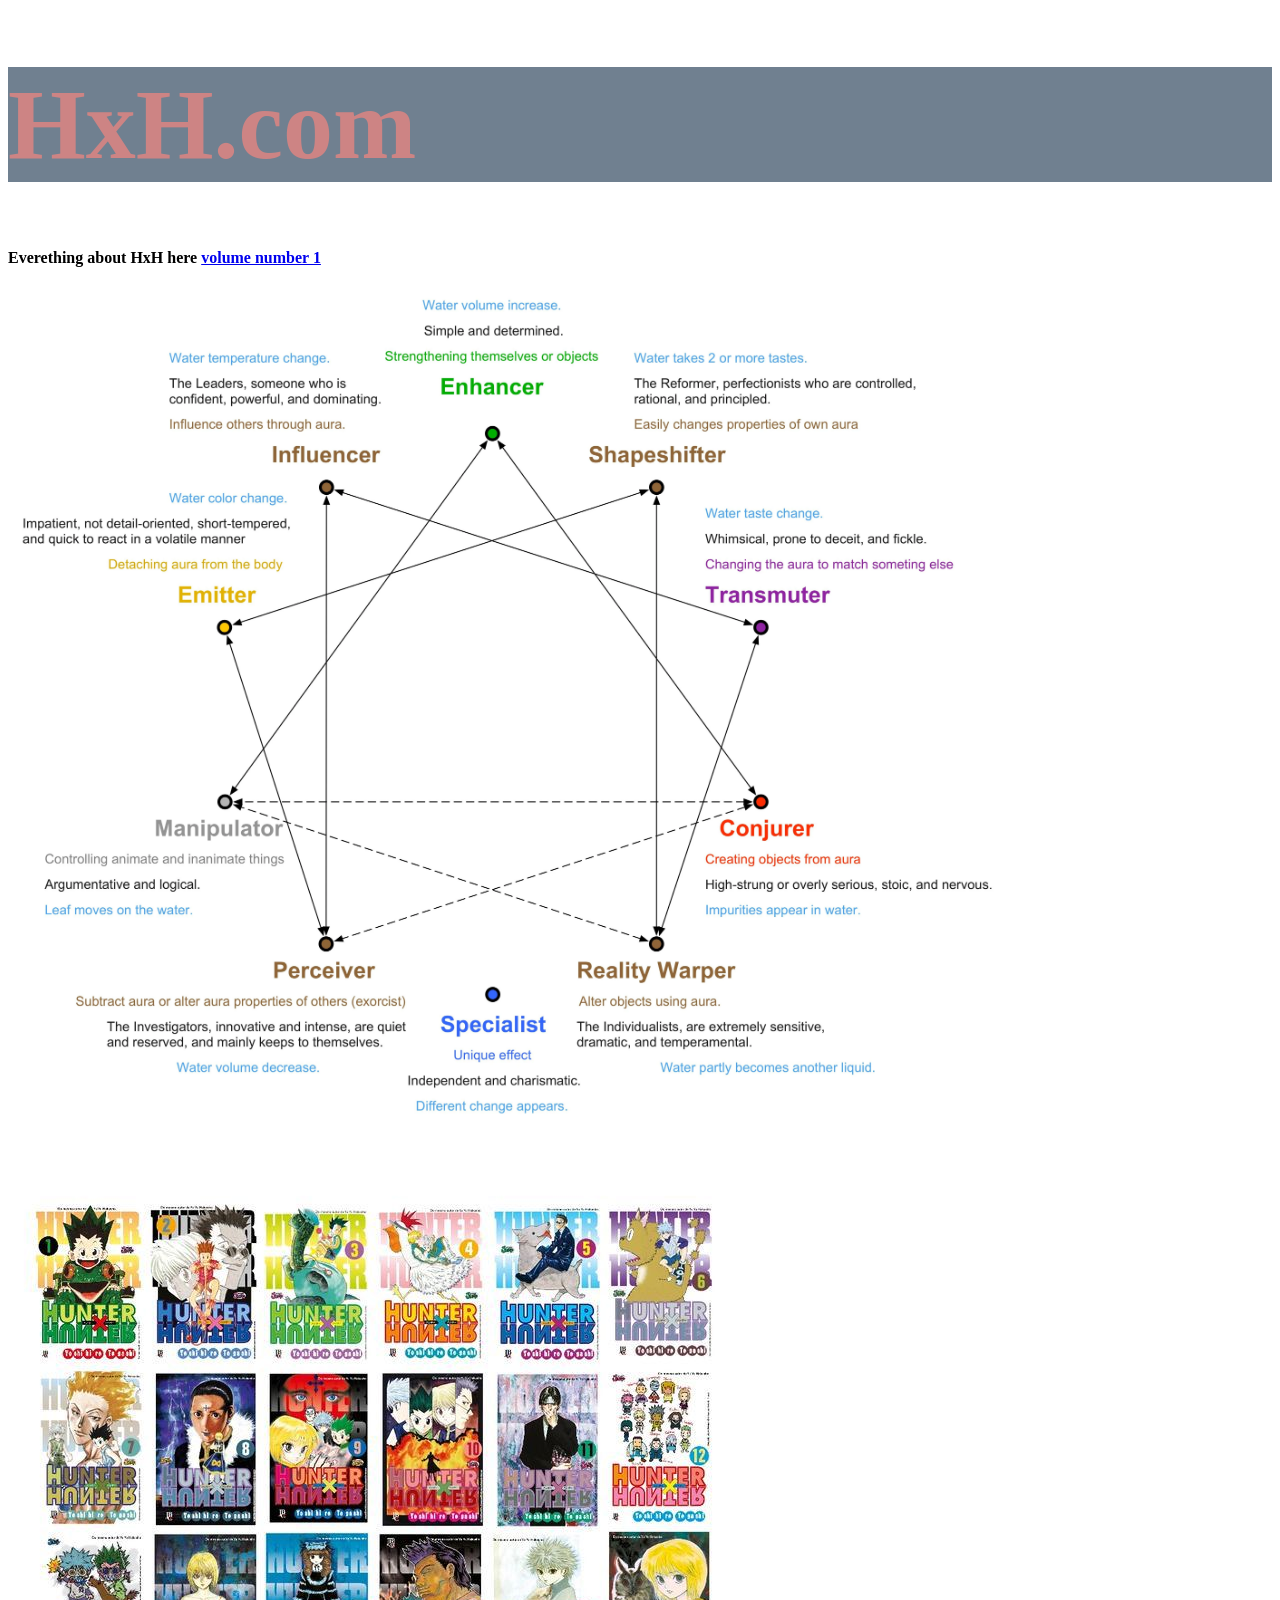
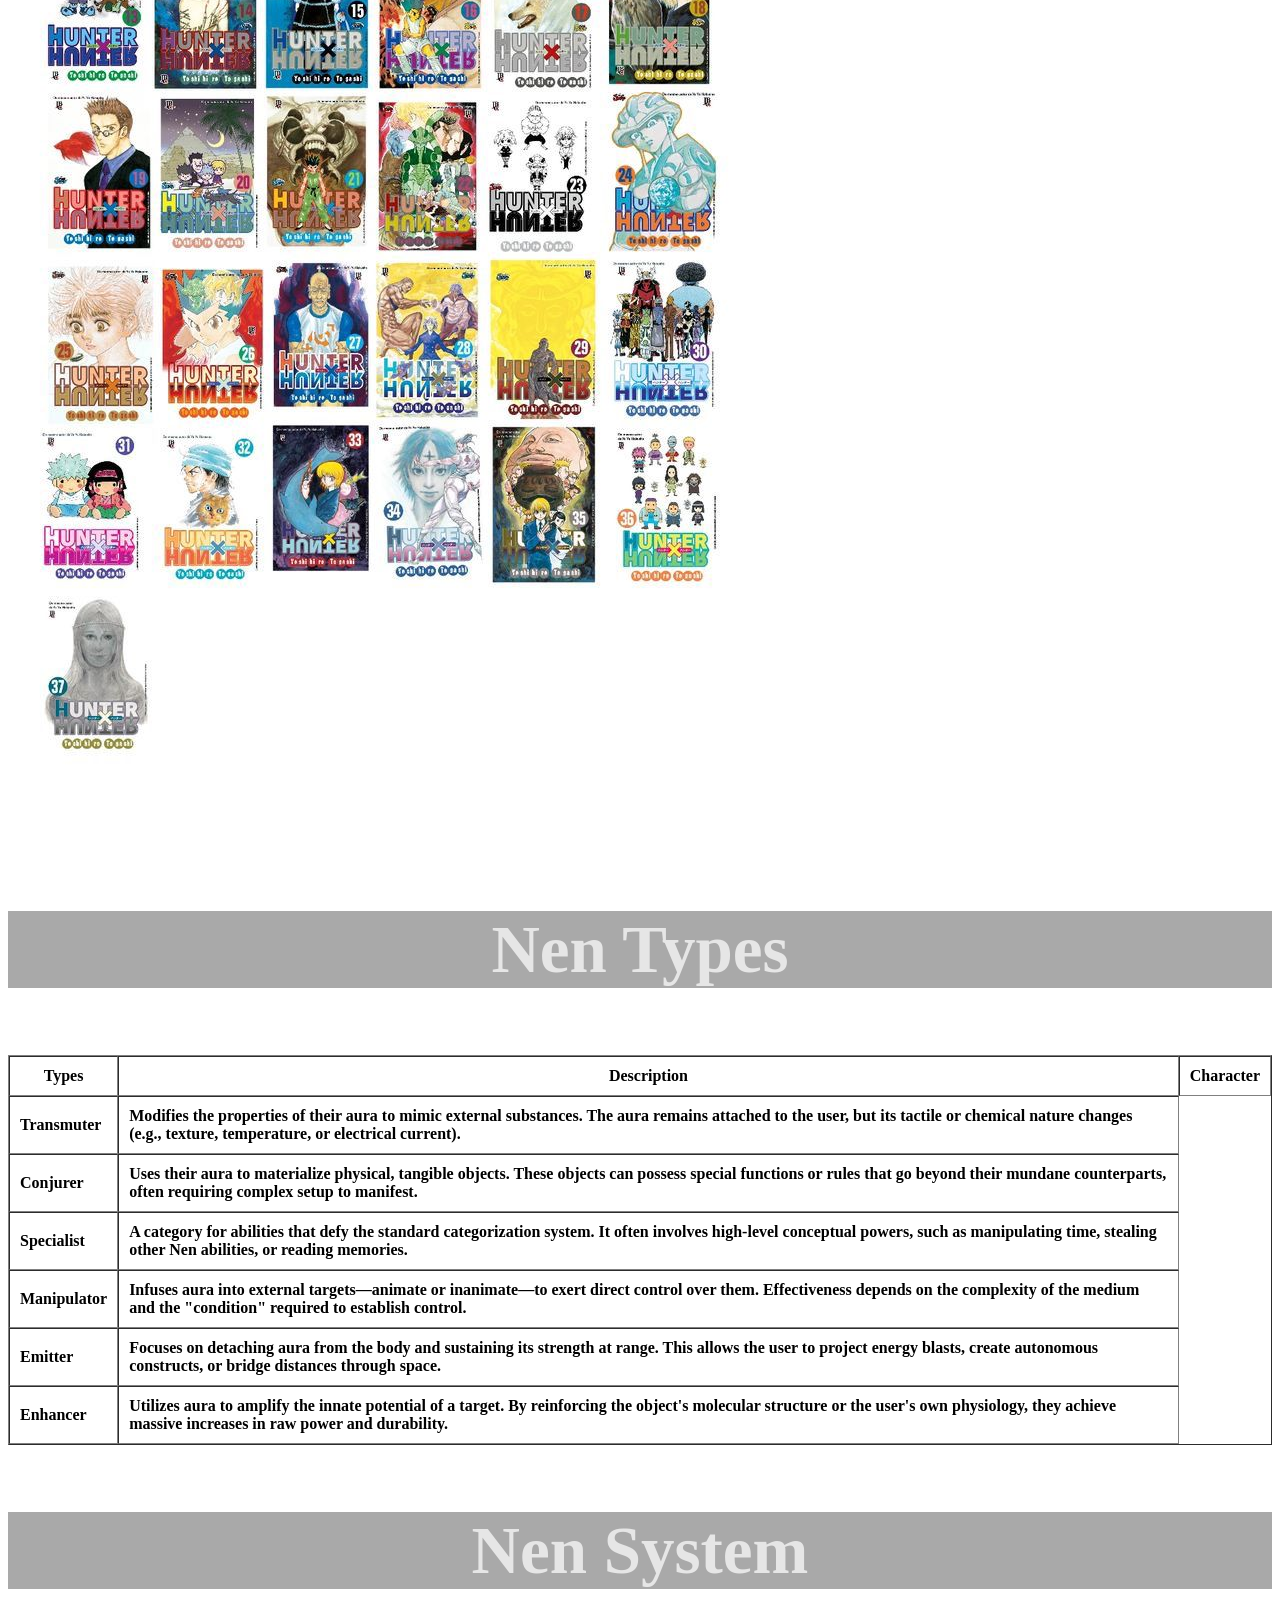
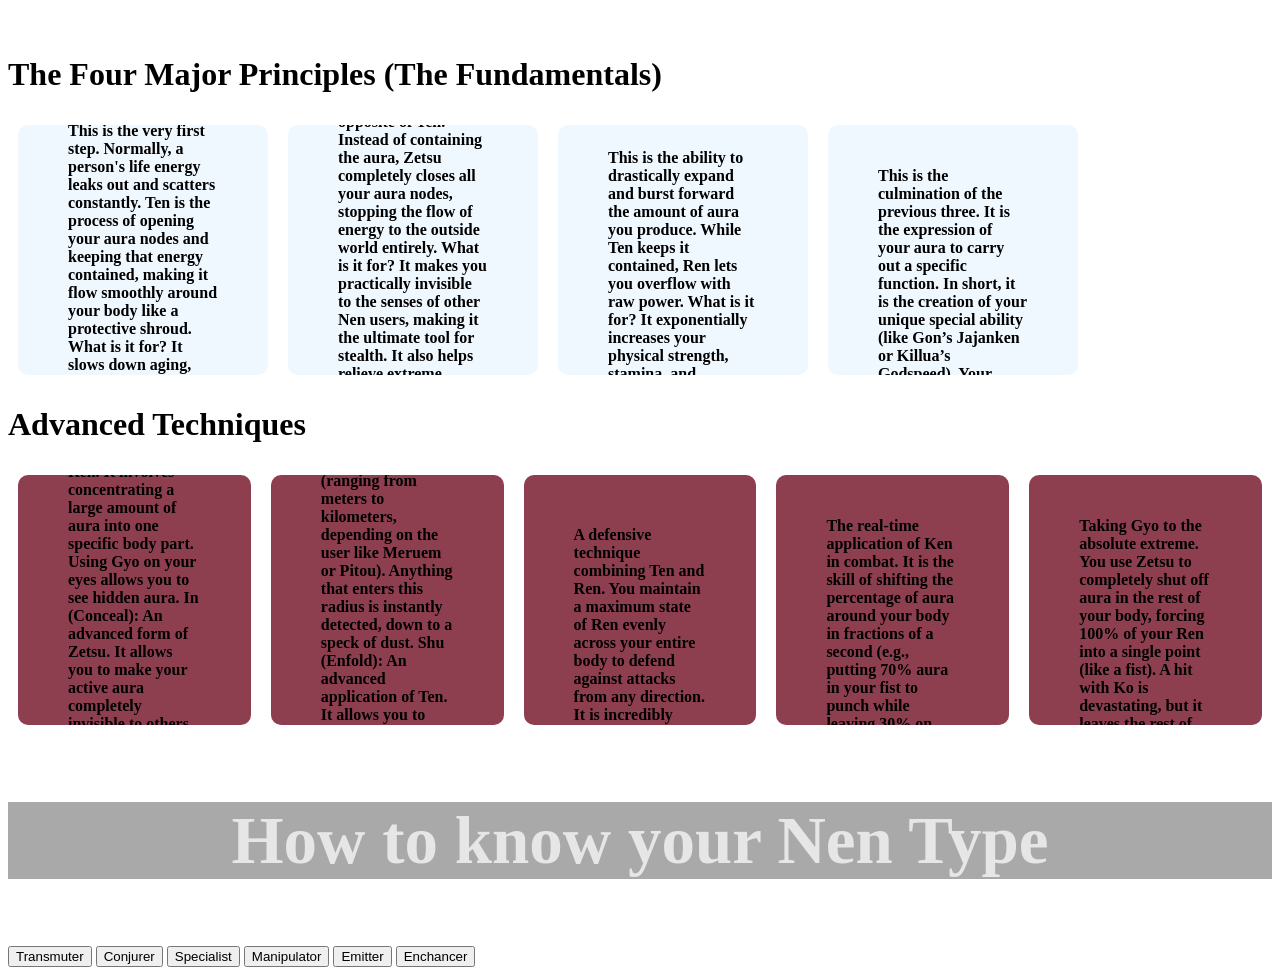
<file: index.HTML>
<!DOCTYPE html>
<html>
    <head>
        <title>HxH.com</title> 
        <link rel="stylesheet" href="style.css">
    </head>

<body>
    <h1 style= "color:rgb(205, 132, 132); font-size: 100px; background-color: slategray;">  HxH.com</h1>
    <p><b> Everething about HxH here
        <a href="https://www.barnesandnoble.com/w/hunter-x-hunter-vol-1-yoshihiro-togashi/1136791033?ean=9781591167532">volume number 1 </a>
        <br>
        <div class="imagenes">
        <img src="type-of-nen-extended-description-v0-9oj4ynmh92061.webp" width="1000px">
        <img src="WhatsApp Image 2026-06-19 at 9.20.19 AM.jpeg" alt="">
        </div>
        <p class="importantes">Nen Types</p>
        <table border="1" cellpadding="10" cellspacing="0">
            <tr>
                <th>Types</th>  
                <th>Description</th>
                <th>Character</th>
            </tr> 
            <tr>
                <td>Transmuter</td>
                <td>Modifies the properties of their aura to mimic external substances. The aura remains attached to the user, but its tactile or chemical nature changes (e.g., texture, temperature, or electrical current).</td>
            </tr> 
            <tr>
                <td>Conjurer</td>
                <td>Uses their aura to materialize physical, tangible objects. These objects can possess special functions or rules that go beyond their mundane counterparts, often requiring complex setup to manifest.</td>  
            <tr>
            </tr>
                <td>Specialist</td>
                <td>A category for abilities that defy the standard categorization system. It often involves high-level conceptual powers, such as manipulating time, stealing other Nen abilities, or reading memories.</td>
            <tr>
            </tr>
                <td>Manipulator</td>
                <td>Infuses aura into external targets—animate or inanimate—to exert direct control over them. Effectiveness depends on the complexity of the medium and the "condition" required to establish control. </td>
            <tr>
                <td>Emitter</td>
                <td>Focuses on detaching aura from the body and sustaining its strength at range. This allows the user to project energy blasts, create autonomous constructs, or bridge distances through space. </td>
            </tr>
                <td>Enhancer</td>
                <td>Utilizes aura to amplify the innate potential of a target. By reinforcing the object's molecular structure or the user's own physiology, they achieve massive increases in raw power and durability.</td>
            </tr>
        </table>

        <p class="importantes">Nen System</p>
        
        <h1>The Four Major Principles (The Fundamentals)</h1>
       <div class="cajota">
         <div class="divisor">
          <p class="title">Ten (Enwrap / Maintain)</p><br><br> This is the very first step. Normally, a person's life energy leaks out and scatters constantly. Ten is the process of opening your aura nodes and keeping that energy contained, making it flow smoothly around your body like a protective shroud.
 What is it for? It slows down aging, keeps the body healthy, and provides a basic emotional and physical defense against standard Nen attacks.

         </div>
         <div class="divisor">
             <p class="title">Zetsu (Suppress / Subdue)</p><br><br> This is the exact opposite of Ten. Instead of containing the aura, Zetsu completely closes all your aura nodes, stopping the flow of energy to the outside world entirely.
 What is it for? It makes you practically invisible to the senses of other Nen users, making it the ultimate tool for stealth. It also helps relieve extreme fatigue.
 The Danger: Because you have absolutely no aura protecting your body, taking an attack while in Zetsu can easily be fatal.
         </div>
         <div class="divisor">
         <p class="title">Ren (Enhance / Intensify)</p><br><br>This is the ability to drastically expand and burst forward the amount of aura you produce. While Ten keeps it contained, Ren lets you overflow with raw power.
 What is it for? It exponentially increases your physical strength, stamina, and durability. It is the absolute foundation for any serious combat.
         </div>
       <div class="divisor">
             <p class="title">Hatsu (Release / Actuate)</p><br><br> This is the culmination of the previous three. It is the expression of your aura to carry out a specific function. In short, it is the creation of your unique special ability (like Gon’s Jajanken or Killua’s Godspeed). Your Hatsu depends entirely on your aura type.
       </div>
       </div>
       <h1>Advanced Techniques</h1>
       <div class="cajota">
         <div class="divisor red">
          <p class="title">Gyo (Focus)</p><br><br>An application of Ren. It involves concentrating a large amount of aura into one specific body part. Using Gyo on your eyes allows you to see hidden aura.
 In (Conceal): An advanced form of Zetsu. It allows you to make your active aura completely invisible to others, even if you are casting a powerful Hatsu. It can only be countered by using Gyo on the eyes.

         </div>
         <div class="divisor red">
             <p class="title">En (Circle)</p><br><br>  A combination of Ten and Ren. You expand your aura into a sphere around you (ranging from meters to kilometers, depending on the user like Meruem or Pitou). Anything that enters this radius is instantly detected, down to a speck of dust.
 Shu (Enfold): An advanced application of Ten. It allows you to extend your aura onto an object you are holding, treating it as an extension of your own body (like Hisoka making regular playing cards as sharp as steel blades).
         </div>
         <div class="divisor red">
         <p class="title">Ken (Fortify)</p><br><br> A defensive technique combining Ten and Ren. You maintain a maximum state of Ren evenly across your entire body to defend against attacks from any direction. It is incredibly effective but highly exhausting.
         </div>
       <div class="divisor red">
             <p class="title"> Ryu (Flow)</p><br><br> The real-time application of Ken in combat. It is the skill of shifting the percentage of aura around your body in fractions of a second (e.g., putting 70% aura in your fist to punch while leaving 30% on your body to defend).
       </div>
       <div class="divisor red">
             <p class="title"> Ko (Temper)</p><br><br> Taking Gyo to the absolute extreme. You use Zetsu to completely shut off aura in the rest of your body, forcing 100% of your Ren into a single point (like a fist). A hit with Ko is devastating, but it leaves the rest of your body entirely unprotected.
        </div>
        </div>
              <p class="importantes">How to know your Nen Type</p>
              <button>Transmuter</button>
              <button>Conjurer</button>
              <button>Specialist</button>
              <button>Manipulator</button>
              <button>Emitter</button>
              <button>Enchancer</button>



</body>
</html>
</file>
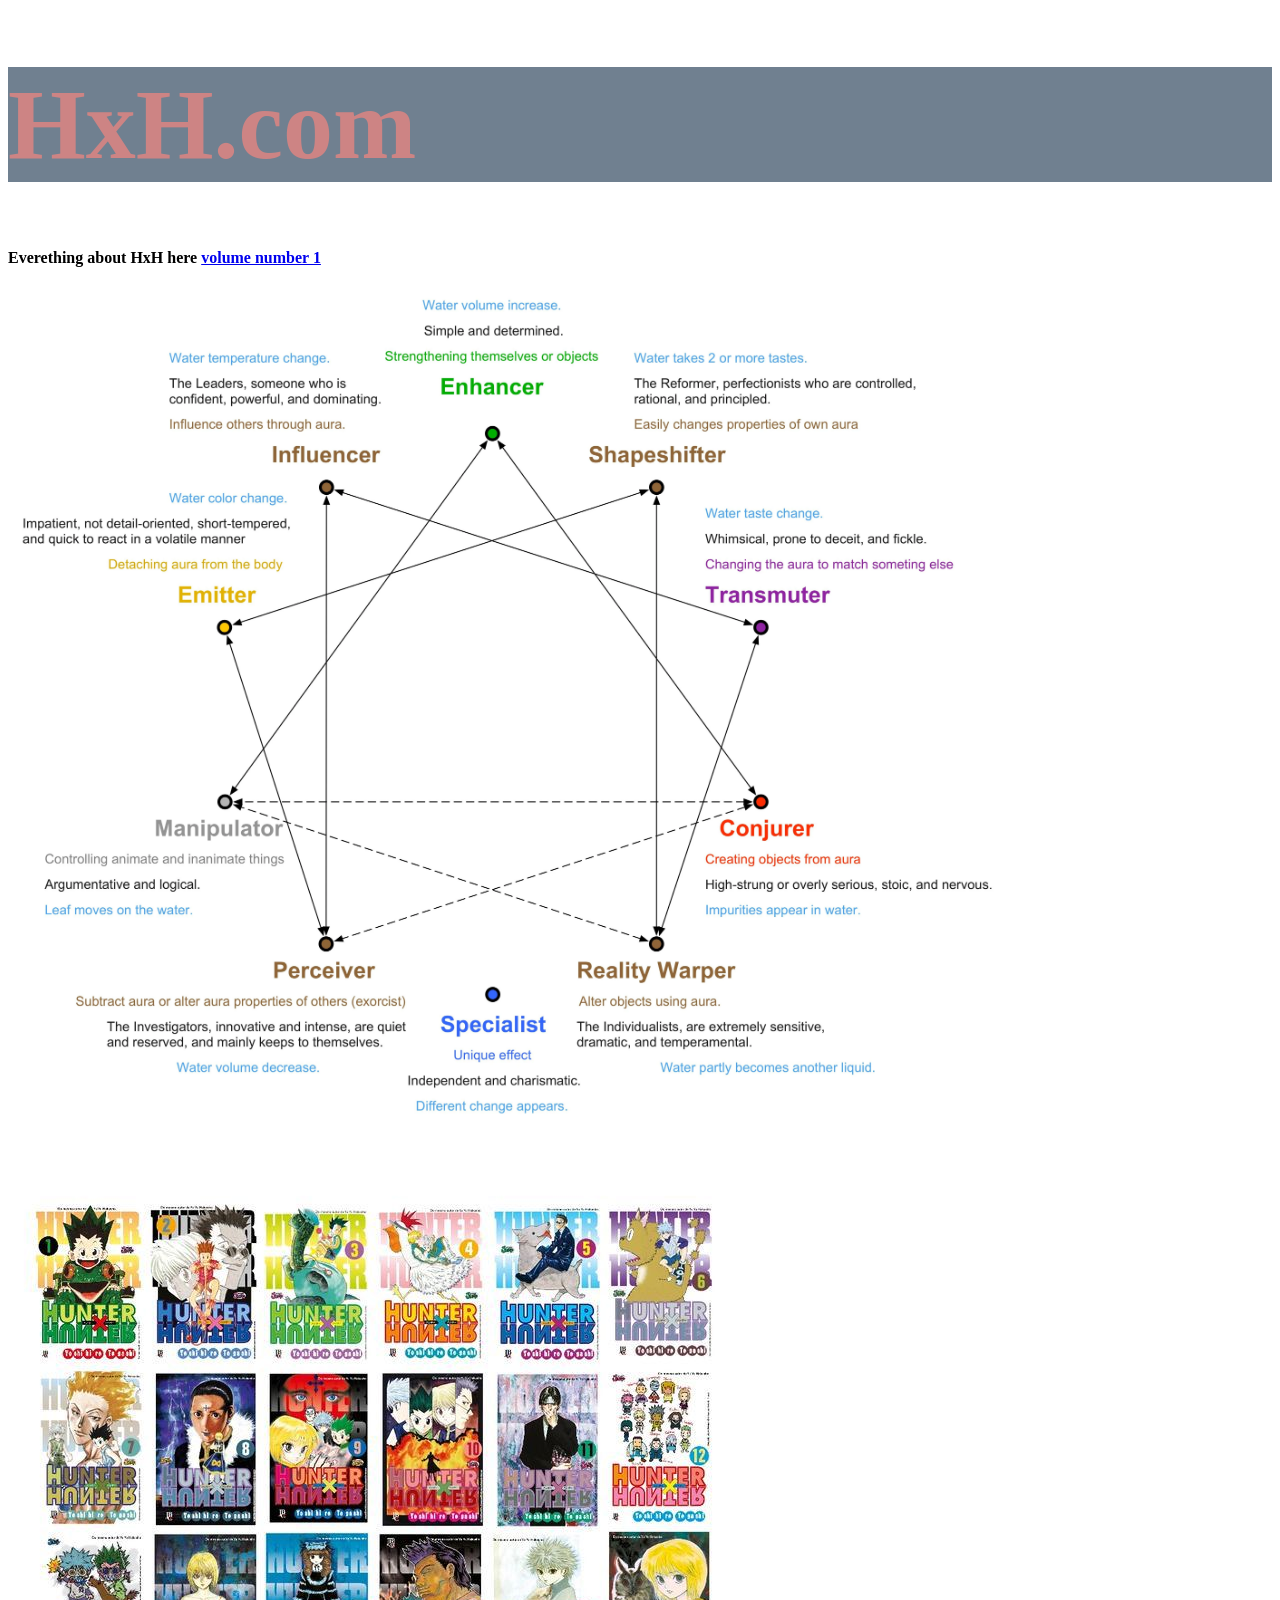
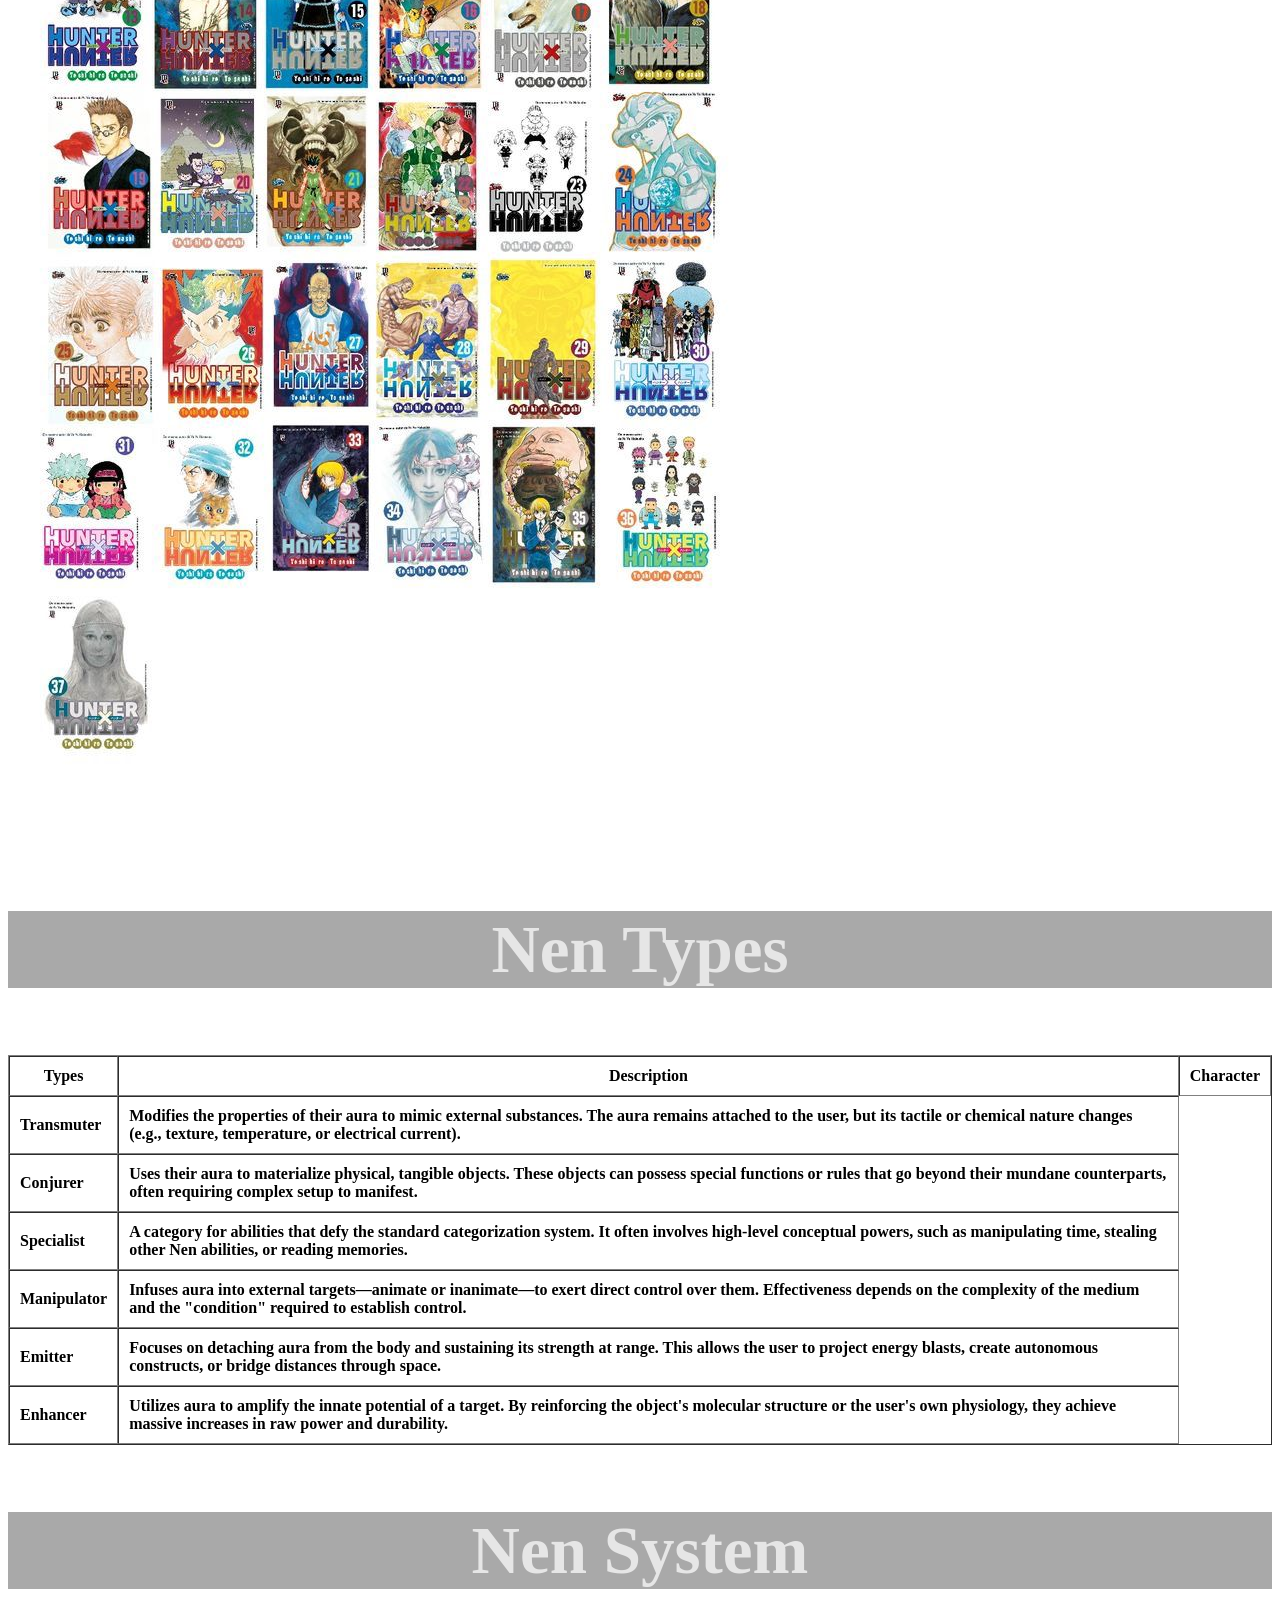
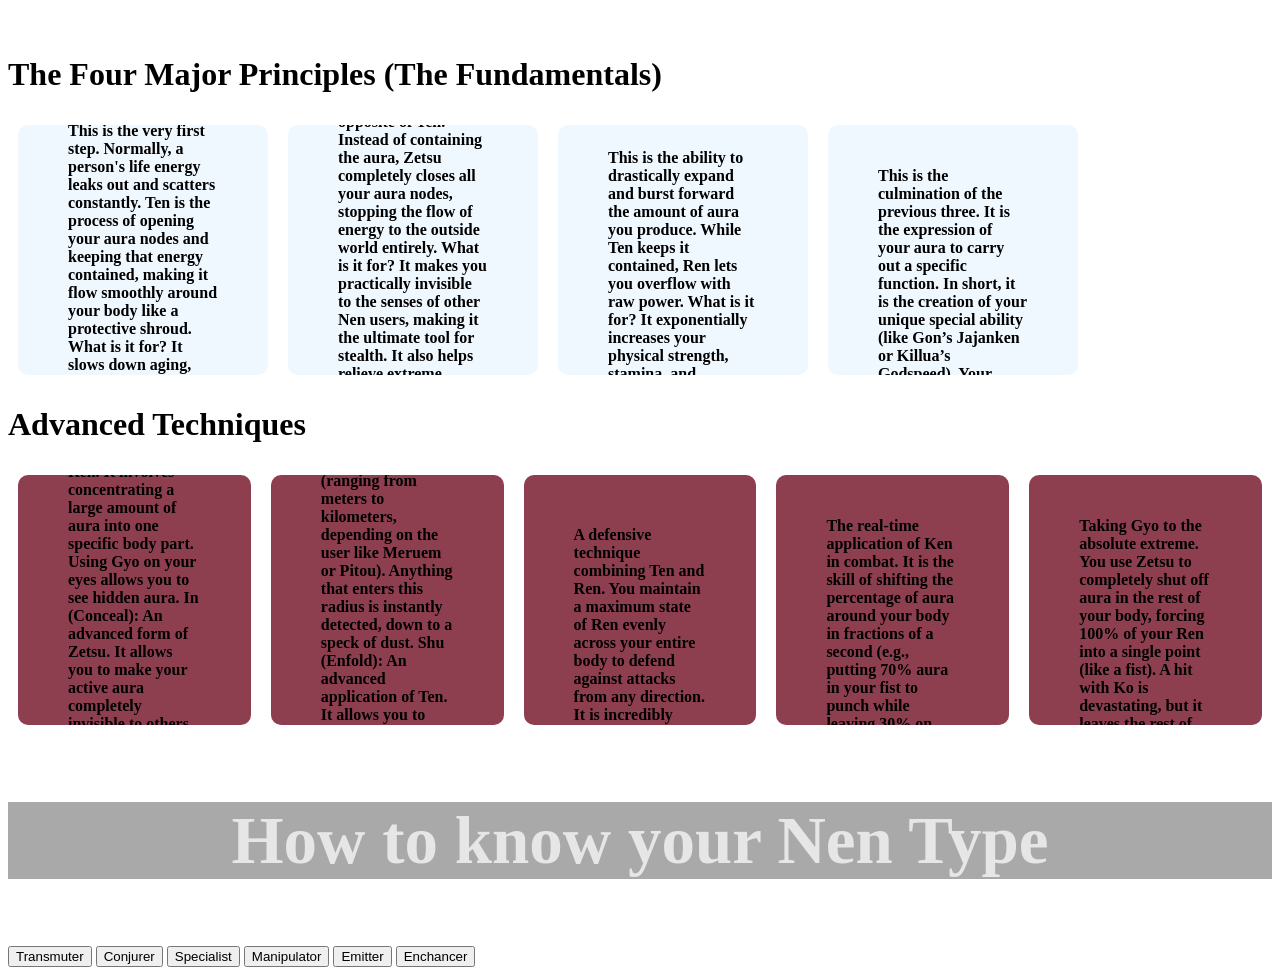
<file: MarianMain.HTML>
<!DOCTYPE html>
<html>
    <head>
        <title>HxH.com</title> 
        <link rel="stylesheet" href="style.css">
    </head>

<body>
    <h1 style= "color:rgb(205, 132, 132); font-size: 100px; background-color: slategray;">  HxH.com</h1>
    <p><b> Everething about HxH here
        <a href="https://www.barnesandnoble.com/w/hunter-x-hunter-vol-1-yoshihiro-togashi/1136791033?ean=9781591167532">volume number 1 </a>
        <br>
        <div class="imagenes">
        <img src="type-of-nen-extended-description-v0-9oj4ynmh92061.webp" width="1000px">
        <img src="WhatsApp Image 2026-06-19 at 9.20.19 AM.jpeg" alt="">
        </div>
        <p class="importantes">Nen Types</p>
        <table border="1" cellpadding="10" cellspacing="0">
            <tr>
                <th>Types</th>  
                <th>Description</th>
                <th>Character</th>
            </tr> 
            <tr>
                <td>Transmuter</td>
                <td>Modifies the properties of their aura to mimic external substances. The aura remains attached to the user, but its tactile or chemical nature changes (e.g., texture, temperature, or electrical current).</td>
            </tr> 
            <tr>
                <td>Conjurer</td>
                <td>Uses their aura to materialize physical, tangible objects. These objects can possess special functions or rules that go beyond their mundane counterparts, often requiring complex setup to manifest.</td>  
            <tr>
            </tr>
                <td>Specialist</td>
                <td>A category for abilities that defy the standard categorization system. It often involves high-level conceptual powers, such as manipulating time, stealing other Nen abilities, or reading memories.</td>
            <tr>
            </tr>
                <td>Manipulator</td>
                <td>Infuses aura into external targets—animate or inanimate—to exert direct control over them. Effectiveness depends on the complexity of the medium and the "condition" required to establish control. </td>
            <tr>
                <td>Emitter</td>
                <td>Focuses on detaching aura from the body and sustaining its strength at range. This allows the user to project energy blasts, create autonomous constructs, or bridge distances through space. </td>
            </tr>
                <td>Enhancer</td>
                <td>Utilizes aura to amplify the innate potential of a target. By reinforcing the object's molecular structure or the user's own physiology, they achieve massive increases in raw power and durability.</td>
            </tr>
        </table>

        <p class="importantes">Nen System</p>
        
        <h1>The Four Major Principles (The Fundamentals)</h1>
       <div class="cajota">
         <div class="divisor">
          <p class="title">Ten (Enwrap / Maintain)</p><br><br> This is the very first step. Normally, a person's life energy leaks out and scatters constantly. Ten is the process of opening your aura nodes and keeping that energy contained, making it flow smoothly around your body like a protective shroud.
 What is it for? It slows down aging, keeps the body healthy, and provides a basic emotional and physical defense against standard Nen attacks.

         </div>
         <div class="divisor">
             <p class="title">Zetsu (Suppress / Subdue)</p><br><br> This is the exact opposite of Ten. Instead of containing the aura, Zetsu completely closes all your aura nodes, stopping the flow of energy to the outside world entirely.
 What is it for? It makes you practically invisible to the senses of other Nen users, making it the ultimate tool for stealth. It also helps relieve extreme fatigue.
 The Danger: Because you have absolutely no aura protecting your body, taking an attack while in Zetsu can easily be fatal.
         </div>
         <div class="divisor">
         <p class="title">Ren (Enhance / Intensify)</p><br><br>This is the ability to drastically expand and burst forward the amount of aura you produce. While Ten keeps it contained, Ren lets you overflow with raw power.
 What is it for? It exponentially increases your physical strength, stamina, and durability. It is the absolute foundation for any serious combat.
         </div>
       <div class="divisor">
             <p class="title">Hatsu (Release / Actuate)</p><br><br> This is the culmination of the previous three. It is the expression of your aura to carry out a specific function. In short, it is the creation of your unique special ability (like Gon’s Jajanken or Killua’s Godspeed). Your Hatsu depends entirely on your aura type.
       </div>
       </div>
       <h1>Advanced Techniques</h1>
       <div class="cajota">
         <div class="divisor red">
          <p class="title">Gyo (Focus)</p><br><br>An application of Ren. It involves concentrating a large amount of aura into one specific body part. Using Gyo on your eyes allows you to see hidden aura.
 In (Conceal): An advanced form of Zetsu. It allows you to make your active aura completely invisible to others, even if you are casting a powerful Hatsu. It can only be countered by using Gyo on the eyes.

         </div>
         <div class="divisor red">
             <p class="title">En (Circle)</p><br><br>  A combination of Ten and Ren. You expand your aura into a sphere around you (ranging from meters to kilometers, depending on the user like Meruem or Pitou). Anything that enters this radius is instantly detected, down to a speck of dust.
 Shu (Enfold): An advanced application of Ten. It allows you to extend your aura onto an object you are holding, treating it as an extension of your own body (like Hisoka making regular playing cards as sharp as steel blades).
         </div>
         <div class="divisor red">
         <p class="title">Ken (Fortify)</p><br><br> A defensive technique combining Ten and Ren. You maintain a maximum state of Ren evenly across your entire body to defend against attacks from any direction. It is incredibly effective but highly exhausting.
         </div>
       <div class="divisor red">
             <p class="title"> Ryu (Flow)</p><br><br> The real-time application of Ken in combat. It is the skill of shifting the percentage of aura around your body in fractions of a second (e.g., putting 70% aura in your fist to punch while leaving 30% on your body to defend).
       </div>
       <div class="divisor red">
             <p class="title"> Ko (Temper)</p><br><br> Taking Gyo to the absolute extreme. You use Zetsu to completely shut off aura in the rest of your body, forcing 100% of your Ren into a single point (like a fist). A hit with Ko is devastating, but it leaves the rest of your body entirely unprotected.
        </div>
        </div>
              <p class="importantes">How to know your Nen Type</p>
              <button>Transmuter</button>
              <button>Conjurer</button>
              <button>Specialist</button>
              <button>Manipulator</button>
              <button>Emitter</button>
              <button>Enchancer</button>



</body>
</html>
</file>
<file: style.css>
.importantes {
    color:rgb(230, 230, 230);
    font-size: 67px;
    text-align: center;
    background-color:darkgray;
}

.divisor {
    width: 150px;
    height: 150px;
    overflow:hidden;
    background-color: aliceblue;
    margin: 10px;
    padding: 10px;
    transition: all ease 0.5s;
    border-radius: 10px;
    padding:50px;
    display:flex;
    flex-direction: column;
    justify-content: center;
}
.divisor:hover {
    background-color: cornflowerblue;
    width: 250px;
    height: fit-content;
}

.red {
    background-color: rgb(142, 63, 79);
}
.red:hover {
    background-color: firebrick;
}

.cajota {
    display: flex;
}


.title {
    text-align: center;
}

.imagenes {
    display: flex;
    align-items: center;
}
</file>
